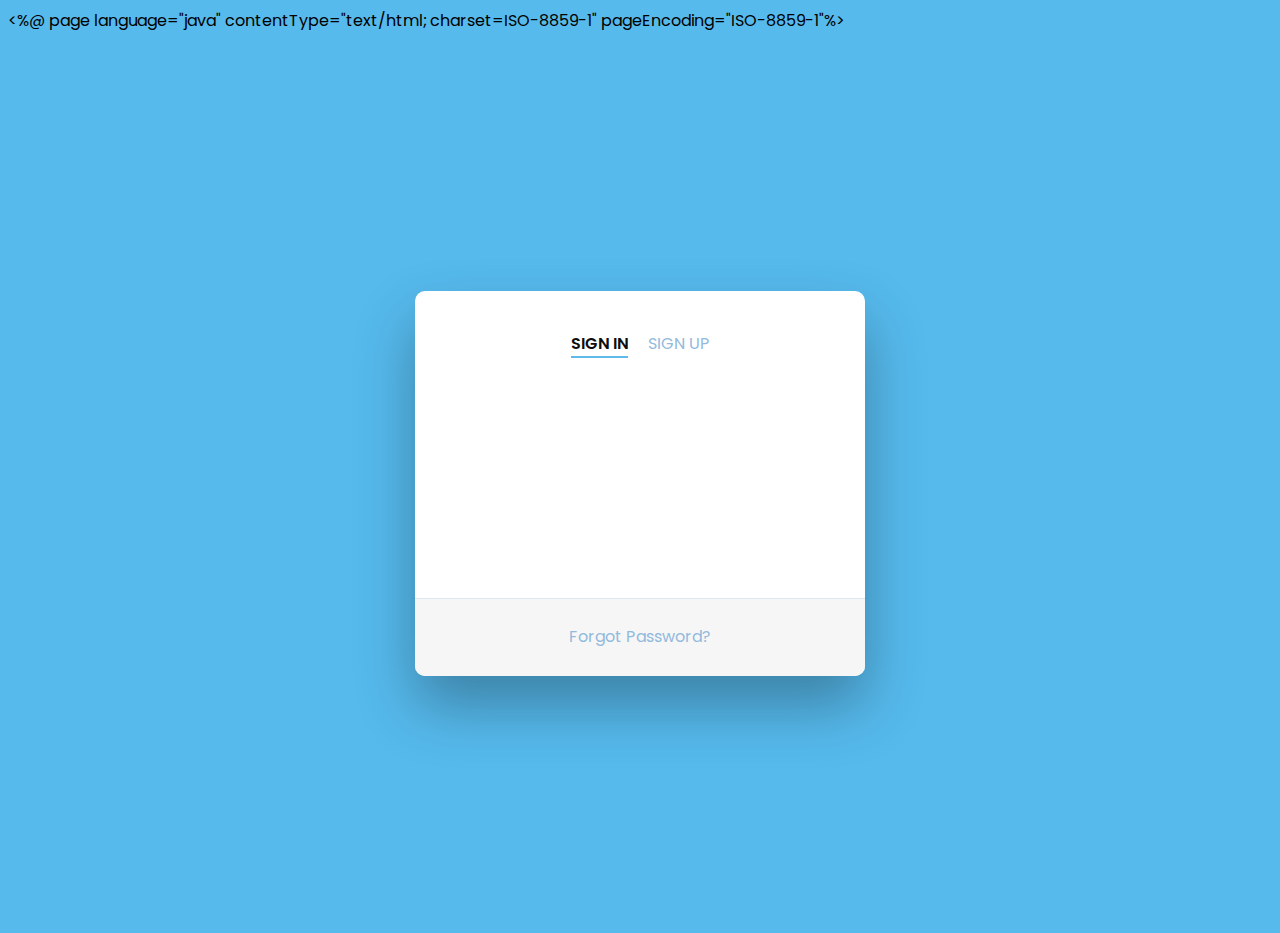
<file: index.html>
<%@ page language="java" contentType="text/html; charset=ISO-8859-1" pageEncoding="ISO-8859-1"%>
<!DOCTYPE html>
<html lang="en">
    <head>
        <title>Login</title>
        <meta charset="UTF-8">
        <meta name="viewport" content="width=device-width, initial-scale=1.0">
        <link rel="stylesheet" type="text/css" href="CSS/login.css">
        <script type="text/javascript" src="JS/Java.js"></script>
      </head>
    <body>

        <div class="wrapper fadeInDown">
            <div id="formContent">
              <!-- Tabs Titles -->
              <h2 class="active"> Sign In </h2>
              <h2 class="inactive underlineHover"><a href="signup.html">Sign Up</a></h2>
          
              <!-- Icon -->
              <div class="fadeIn first">
                <!--<img src="file:///C:/Users/seran/Downloads/login%20(1).svg" id="icon" alt="User Icon" height="50px" width="50px" />-->
              </div>
          
              <!-- Login Form -->
              <form name="myForm" action="php/login.php" method="POST" onsubmit="return validateForm()" >
                <input type="text" id="username" class="fadeIn second" name="name" placeholder="Email">
                <input type="password" id="password" class="fadeIn third" name="pass" placeholder="Password">
                <input type="submit" name="submit" class="fadeIn fourth" value="Log In">
              </form>
          
              <!-- Remind Passowrd -->
              <div id="formFooter">
                <a class="underlineHover" href="#">Forgot Password?</a>
              </div>
          
            </div>
          </div>
    </body>
</html>
</file>
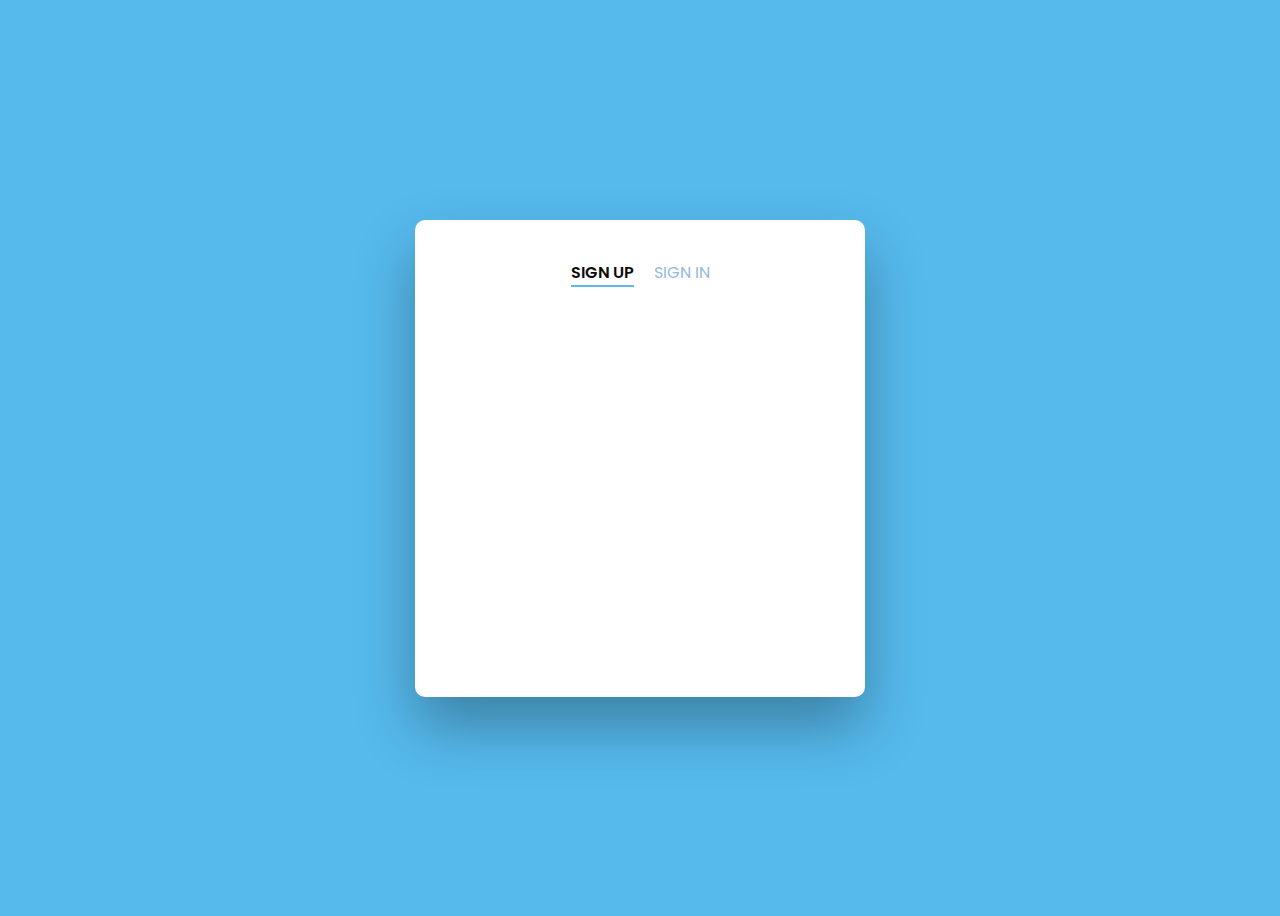
<file: signup.html>
<!DOCTYPE html>
<html lang="en">
    <head>
        <title>Signup</title>
        <meta charset="UTF-8">
        <meta name="viewport" content="width=device-width, initial-scale=1.0">
        <link rel="stylesheet" type="text/css" href="CSS/login.css">
        <script type="text/javascript" src="JS/Java.js"></script>
      </head>
    <body>

        <div class="wrapper fadeInDown">
            <div id="formContent">
              <!-- Tabs Titles -->
              <h2 class="active"> Sign Up </h2>
              <h2 class="inactive underlineHover"><a href="index.html">Sign In</a></h2>
          
              <!-- Icon -->
              <div class="fadeIn first">
              <!--  <img src="http://danielzawadzki.com/codepen/01/icon.svg" id="icon" alt="Registtration Icon" />-->
              </div>
          
              <!-- Login Form -->
              <form name="myForm1"  action="php/register.php" method="POST" onsubmit="return validateForm1()">
                <input type="text" id="firstname" class="fadeIn second" name="fname" placeholder="Firstname">
                <input type="text" id="lastname" class="fadeIn second" name="lname" placeholder="Lastname">
                <input type="text" id="username" class="fadeIn second" name="uname" placeholder="Username/Email">
                <input type="password" id="password" class="fadeIn third" name="rpass" placeholder="password">
                <input type="password" id="confirmpassword" class="fadeIn third" name="cpassword" placeholder="ConfirmPassword">
                <input type="submit" class="fadeIn fourth" name="submit" value="Signup">
              </form>
          
              <!-- Remind Passowrd 
              <div id="formFooter">
                <a class="underlineHover" href="#">Forgot Password?</a>-->
              </div>
          
            </div>
          </div>
    </body>
</html>
</file>
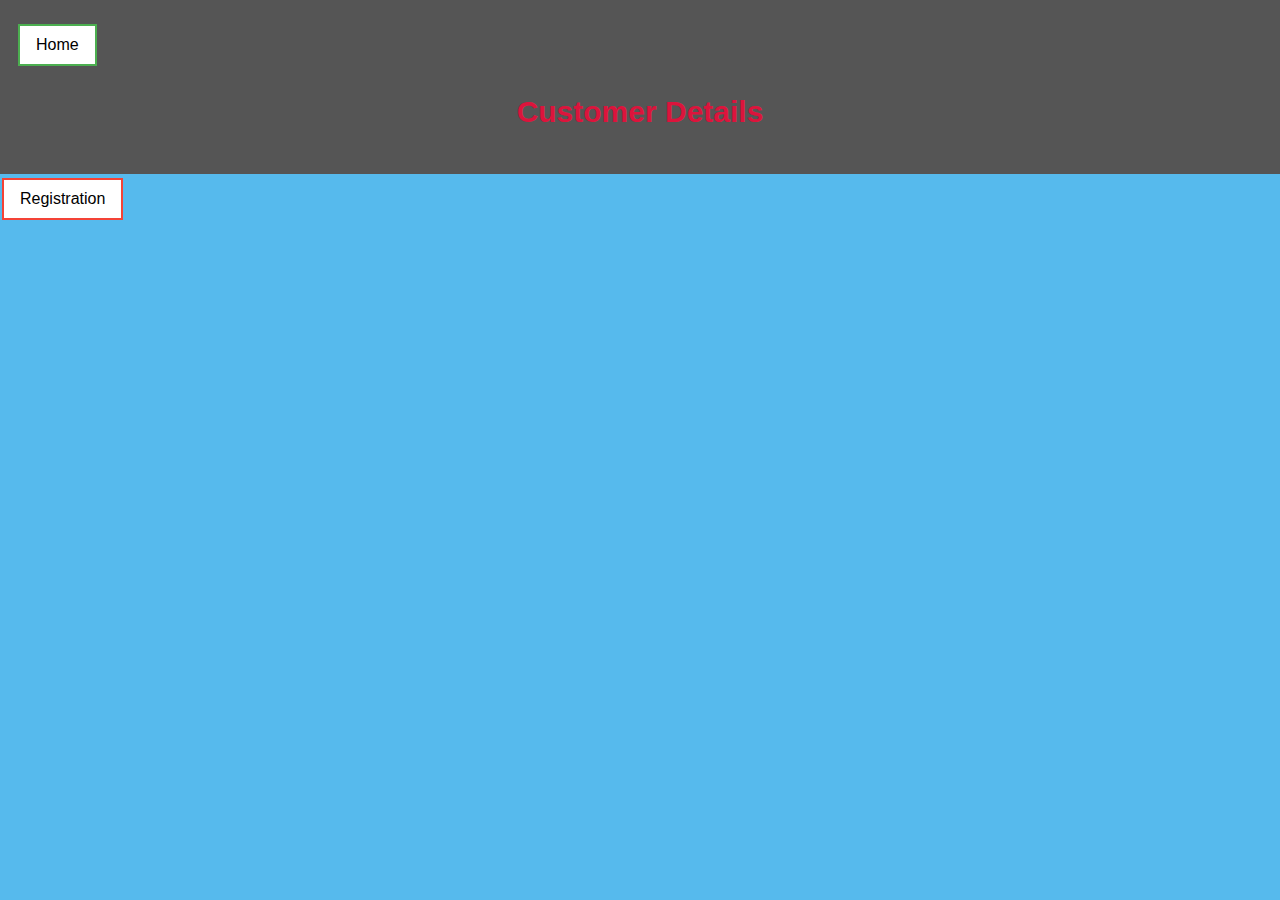
<file: pages/customer.html>
<html>
    <head>
        <title>
            Customer Details
        </title>
        <link rel="stylesheet" type="text/css" href="../CSS/Stylesheet.css">
    </head>
    <body>
        <div class="header" id="myHeader">
            <a href="../home.php" class="button button1">Home</a>
      <h2 align="center" style="font-size: 30px;color: crimson; font-family: Arial, "Helvetica Neue", Helvetica, sans-serif;" >Customer Details</h2>
    </div>
    <div >
    <a class="button button3" href="../JSP/index.jsp">Registration</a>
    </div>
    </body>
</html>
</file>
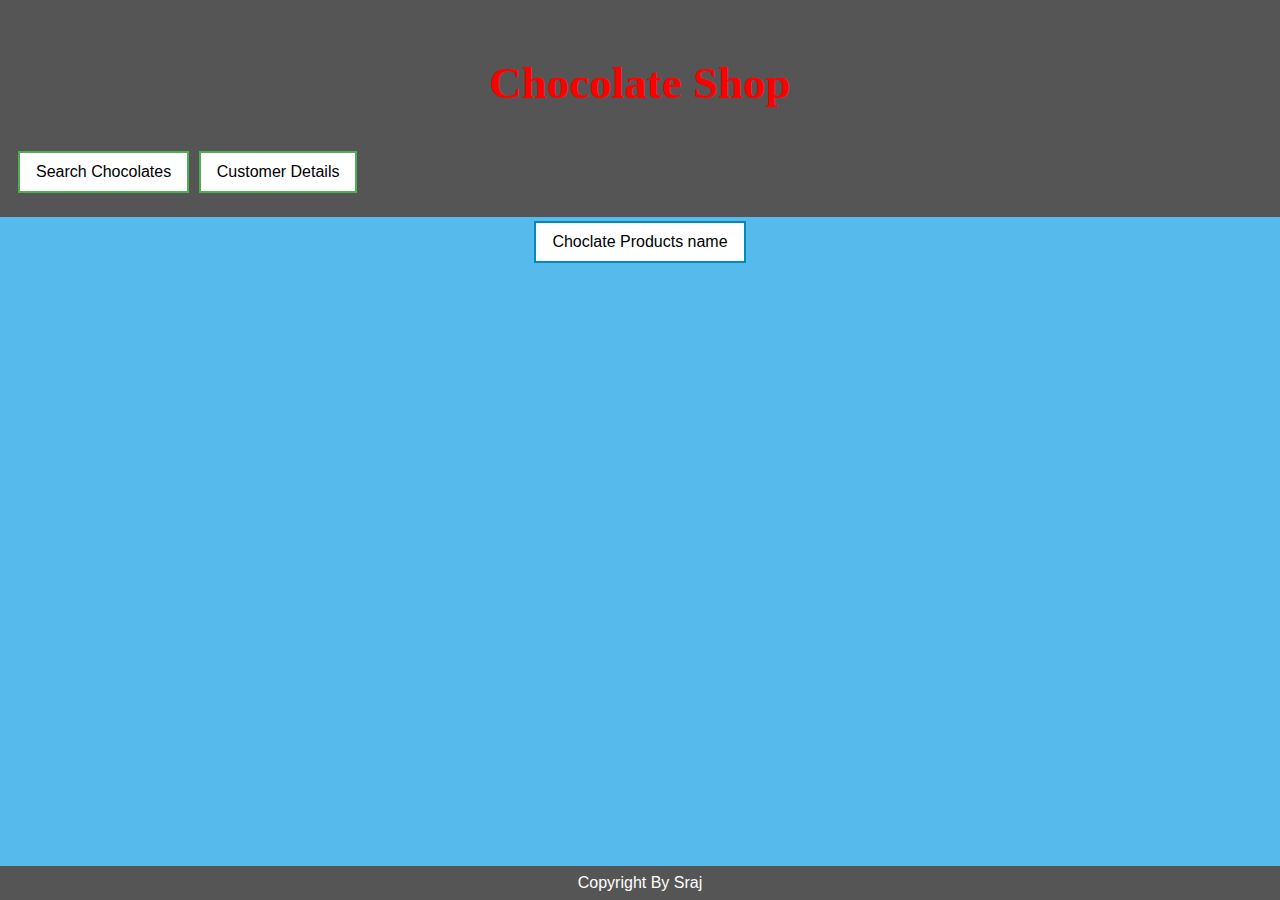
<file: pages/product.html>
<!DOCTYPE html>
<html>
<head>
	<title>Choclate Shop</title>
    <link rel="stylesheet" type="text/css" href="../CSS/Stylesheet.css">
    <style>
        table{ 
  border-collapse:separate; 
  border-spacing: 0 15px; 
  } 
  th{ 
  background-color: #4287f5; 
  color: white; 
  } 
  th,td{ 
  width: 150px; 
  text-align: center; 
  border: 1px; 
  padding: 5px;
  }
    </style>
</head>
<body>
	
<div class="header" id="myHeader">
  <h2 align="center" style="color: red;font-family: veranda;font-size: 45px">Chocolate Shop</h2>
  <a href="chocsearching.html" class="button button1">Search Chocolates</a>  
  <a href="customer.html" class="button button1">Customer Details</a>  
  </div>
<center><button class="button button2" type="button" onclick="loadXMLDoc()">Choclate Products name</button>
    <br><br>
    <table id="demo"></table>
    
    <script>
    function loadXMLDoc() {
      var xmlhttp = new XMLHttpRequest();
      xmlhttp.onreadystatechange = function() {
        if (this.readyState == 4 && this.status == 200) {
          myFunction(this);
        }
      };
      xmlhttp.open("GET", "product.xml", true);
      xmlhttp.send();
    }
    function myFunction(xml) {
      var i;
      var xmlDoc = xml.responseXML;
      var table="<tr><th>Chocname</th><th>Brand</th></tr>";
      var x = xmlDoc.getElementsByTagName("CD");
      for (i = 0; i <x.length; i++) { 
        table += "<tr><td>" +
        x[i].getElementsByTagName("ARTIST")[0].childNodes[0].nodeValue +
        "</td><td>" +
        x[i].getElementsByTagName("TITLE")[0].childNodes[0].nodeValue +
        "</td></tr>";
      }
      document.getElementById("demo").innerHTML = table;
    }
    </script>
    </center>
    
<div class="footer">
	Copyright By Sraj
</div>
</body>
</html>
</file>
<file: CSS/login.css>
@import url('https://fonts.googleapis.com/css?family=Poppins');

/* BASIC */

html {
  background-color: #56baed;
}

body {
  font-family: "Poppins", sans-serif;
  height: 100vh;
}

a {
  color: #92badd;
  display:inline-block;
  text-decoration: none;
  font-weight: 400;
}

h2 {
  text-align: center;
  font-size: 16px;
  font-weight: 600;
  text-transform: uppercase;
  display:inline-block;
  margin: 40px 8px 10px 8px; 
  color: #cccccc;
}



/* STRUCTURE */

.wrapper {
  display: flex;
  align-items: center;
  flex-direction: column; 
  justify-content: center;
  width: 100%;
  min-height: 100%;
  padding: 20px;
}

#formContent {
  -webkit-border-radius: 10px 10px 10px 10px;
  border-radius: 10px 10px 10px 10px;
  background: #fff;
  padding: 30px;
  width: 90%;
  max-width: 450px;
  position: relative;
  padding: 0px;
  -webkit-box-shadow: 0 30px 60px 0 rgba(0,0,0,0.3);
  box-shadow: 0 30px 60px 0 rgba(0,0,0,0.3);
  text-align: center;
}

#formFooter {
  background-color: #f6f6f6;
  border-top: 1px solid #dce8f1;
  padding: 25px;
  text-align: center;
  -webkit-border-radius: 0 0 10px 10px;
  border-radius: 0 0 10px 10px;
}



/* TABS */

h2.inactive {
  color: #cccccc;
}

h2.active {
  color: #0d0d0d;
  border-bottom: 2px solid #5fbae9;
}

clr {
  color: #ff0000;
 }

/* FORM TYPOGRAPHY*/

input[type=button], input[type=submit], input[type=reset]  {
  background-color: #56baed;
  border: none;
  color: white;
  padding: 15px 80px;
  text-align: center;
  text-decoration: none;
  display: inline-block;
  text-transform: uppercase;
  font-size: 13px;
  -webkit-box-shadow: 0 10px 30px 0 rgba(95,186,233,0.4);
  box-shadow: 0 10px 30px 0 rgba(95,186,233,0.4);
  -webkit-border-radius: 5px 5px 5px 5px;
  border-radius: 5px 5px 5px 5px;
  margin: 5px 20px 40px 20px;
  -webkit-transition: all 0.3s ease-in-out;
  -moz-transition: all 0.3s ease-in-out;
  -ms-transition: all 0.3s ease-in-out;
  -o-transition: all 0.3s ease-in-out;
  transition: all 0.3s ease-in-out;
}

input[type=button]:hover, input[type=submit]:hover, input[type=reset]:hover  {
  background-color: #39ace7;
}

input[type=button]:active, input[type=submit]:active, input[type=reset]:active  {
  -moz-transform: scale(0.95);
  -webkit-transform: scale(0.95);
  -o-transform: scale(0.95);
  -ms-transform: scale(0.95);
  transform: scale(0.95);
}

input[type=text] {
  background-color: #f6f6f6;
  border: none;
  color: #0d0d0d;
  padding: 15px 32px;
  text-align: center;
  text-decoration: none;
  display: inline-block;
  font-size: 16px;
  margin: 5px;
  width: 85%;
  border: 2px solid #f6f6f6;
  -webkit-transition: all 0.5s ease-in-out;
  -moz-transition: all 0.5s ease-in-out;
  -ms-transition: all 0.5s ease-in-out;
  -o-transition: all 0.5s ease-in-out;
  transition: all 0.5s ease-in-out;
  -webkit-border-radius: 5px 5px 5px 5px;
  border-radius: 5px 5px 5px 5px;
}

input[type=text]:focus {
  background-color: #fff;
  border-bottom: 2px solid #5fbae9;
}

input[type=text]:placeholder {
  color: #cccccc;
}


input[type=password] {
  background-color: #f6f6f6;
  border: none;
  color: #0d0d0d;
  padding: 15px 32px;
  text-align: center;
  text-decoration: none;
  display: inline-block;
  font-size: 16px;
  margin: 5px;
  width: 85%;
  border: 2px solid #f6f6f6;
  -webkit-transition: all 0.5s ease-in-out;
  -moz-transition: all 0.5s ease-in-out;
  -ms-transition: all 0.5s ease-in-out;
  -o-transition: all 0.5s ease-in-out;
  transition: all 0.5s ease-in-out;
  -webkit-border-radius: 5px 5px 5px 5px;
  border-radius: 5px 5px 5px 5px;
}

input[type=password]:focus {
  background-color: #fff;
  border-bottom: 2px solid #5fbae9;
}

input[type=password]:placeholder {
  color: #cccccc;
}


/* ANIMATIONS */

/* Simple CSS3 Fade-in-down Animation */
.fadeInDown {
  -webkit-animation-name: fadeInDown;
  animation-name: fadeInDown;
  -webkit-animation-duration: 1s;
  animation-duration: 1s;
  -webkit-animation-fill-mode: both;
  animation-fill-mode: both;
}

@-webkit-keyframes fadeInDown {
  0% {
    opacity: 0;
    -webkit-transform: translate3d(0, -100%, 0);
    transform: translate3d(0, -100%, 0);
  }
  100% {
    opacity: 1;
    -webkit-transform: none;
    transform: none;
  }
}

@keyframes fadeInDown {
  0% {
    opacity: 0;
    -webkit-transform: translate3d(0, -100%, 0);
    transform: translate3d(0, -100%, 0);
  }
  100% {
    opacity: 1;
    -webkit-transform: none;
    transform: none;
  }
}

/* Simple CSS3 Fade-in Animation */
@-webkit-keyframes fadeIn { from { opacity:0; } to { opacity:1; } }
@-moz-keyframes fadeIn { from { opacity:0; } to { opacity:1; } }
@keyframes fadeIn { from { opacity:0; } to { opacity:1; } }

.fadeIn {
  opacity:0;
  -webkit-animation:fadeIn ease-in 1;
  -moz-animation:fadeIn ease-in 1;
  animation:fadeIn ease-in 1;

  -webkit-animation-fill-mode:forwards;
  -moz-animation-fill-mode:forwards;
  animation-fill-mode:forwards;

  -webkit-animation-duration:1s;
  -moz-animation-duration:1s;
  animation-duration:1s;
}

.fadeIn.first {
  -webkit-animation-delay: 0.4s;
  -moz-animation-delay: 0.4s;
  animation-delay: 0.4s;
}

.fadeIn.second {
  -webkit-animation-delay: 0.6s;
  -moz-animation-delay: 0.6s;
  animation-delay: 0.6s;
}

.fadeIn.third {
  -webkit-animation-delay: 0.8s;
  -moz-animation-delay: 0.8s;
  animation-delay: 0.8s;
}

.fadeIn.fourth {
  -webkit-animation-delay: 1s;
  -moz-animation-delay: 1s;
  animation-delay: 1s;
}

/* Simple CSS3 Fade-in Animation */
.underlineHover:after {
  display: block;
  left: 0;
  bottom: -10px;
  width: 0;
  height: 2px;
  background-color: #56baed;
  content: "";
  transition: width 0.2s;
}

.underlineHover:hover {
  color: #0d0d0d;
}

.underlineHover:hover:after{
  width: 100%;
}



/* OTHERS */

*:focus {
    outline: none;
} 

#icon {
  width:60%;
}

* {
  box-sizing: border-box;
}
</file>
<file: CSS/Stylesheet.css>
html {
  background-color: #56baed;
}
body {
  margin: 0;
  font-family: Arial, Helvetica, sans-serif;
}

.top-container {
  background-color: #f1f1f1;
  padding: 30px;
  text-align: center;
}

.header {
  padding: 20px 16px;
  background: #555;
  color: #f1f1f1;
  font-size: 20px;
}

.content {
  padding: 20px;
}

.sticky {
  position: fixed;
  top: 0;
  width: 100%;
}

.sticky + .content {
  padding-top: 102px;
}
.footer {
   position: fixed;
   left: 0;
   bottom: 0;
   width: 100%;
   padding: 8px;
   background-color: #555;
   color: white;
   text-align: center;
}

* {
  box-sizing: border-box;
}

#myInput {
  background-image: url('/css/searchicon.png');
  background-position: 10px 12px;
  background-repeat: no-repeat;
  width: 100%;
  font-size: 16px;
  padding: 12px 20px 12px 40px;
  border: 1px solid #ddd;
  margin-bottom: 12px;
}

#myUL {
  list-style-type: none;
  padding: 0;
  margin: 0;
}

#myUL li a {
  border: 1px solid #ddd;
  margin-top: -1px; /* Prevent double borders */
  background-color: #f6f6f6;
  padding: 12px;
  text-decoration: none;
  font-size: 18px;
  color: black;
  display: block
}

#myUL li a:hover:not(.header) {
  background-color: #eee;
}

.button {
  background-color: #4CAF50; /* Green */
  border: none;
  color: white;
  padding: 10px 16px;
  text-align: center;
  text-decoration: none;
  display: inline-block;
  font-size: 16px;
  margin: 4px 2px;
  transition-duration: 0.4s;
  cursor: pointer;
}

.button1 {
  background-color: white; 
  color: black; 
  border: 2px solid #4CAF50;
}

.button1:hover {
  background-color: #4CAF50;
  color: white;
}

.button2 {
  background-color: white; 
  color: black; 
  border: 2px solid #008CBA;
}

.button2:hover {
  background-color: #008CBA;
  color: white;
}

.button3 {
  background-color: white; 
  color: black; 
  border: 2px solid #f44336;
}

.button3:hover {
  background-color: #f44336;
  color: white;
}

.button4 {
  background-color: white;
  color: black;
  border: 2px solid #e7e7e7;
}

.button4:hover {background-color: #e7e7e7;}

.button5 {
  background-color: white;
  color: black;
  border: 2px solid #555555;
}

.button5:hover {
  background-color: #555555;
  color: white;
}

table{ 
  border-collapse:separate; 
  border-spacing: 0 15px; 
  } 
  th{ 
  background-color: #4287f5; 
  color: white; 
  } 
  th,td{ 
  width: 150px; 
  text-align: center; 
  border: 1px; 
  padding: 5px;
  }
  h2{ 
  color: #4287f5; 
  }

  .a1{ 
    color: #ff000d; 
    }
    .link1{ color: rgb(255, 255, 255); }
</file>
